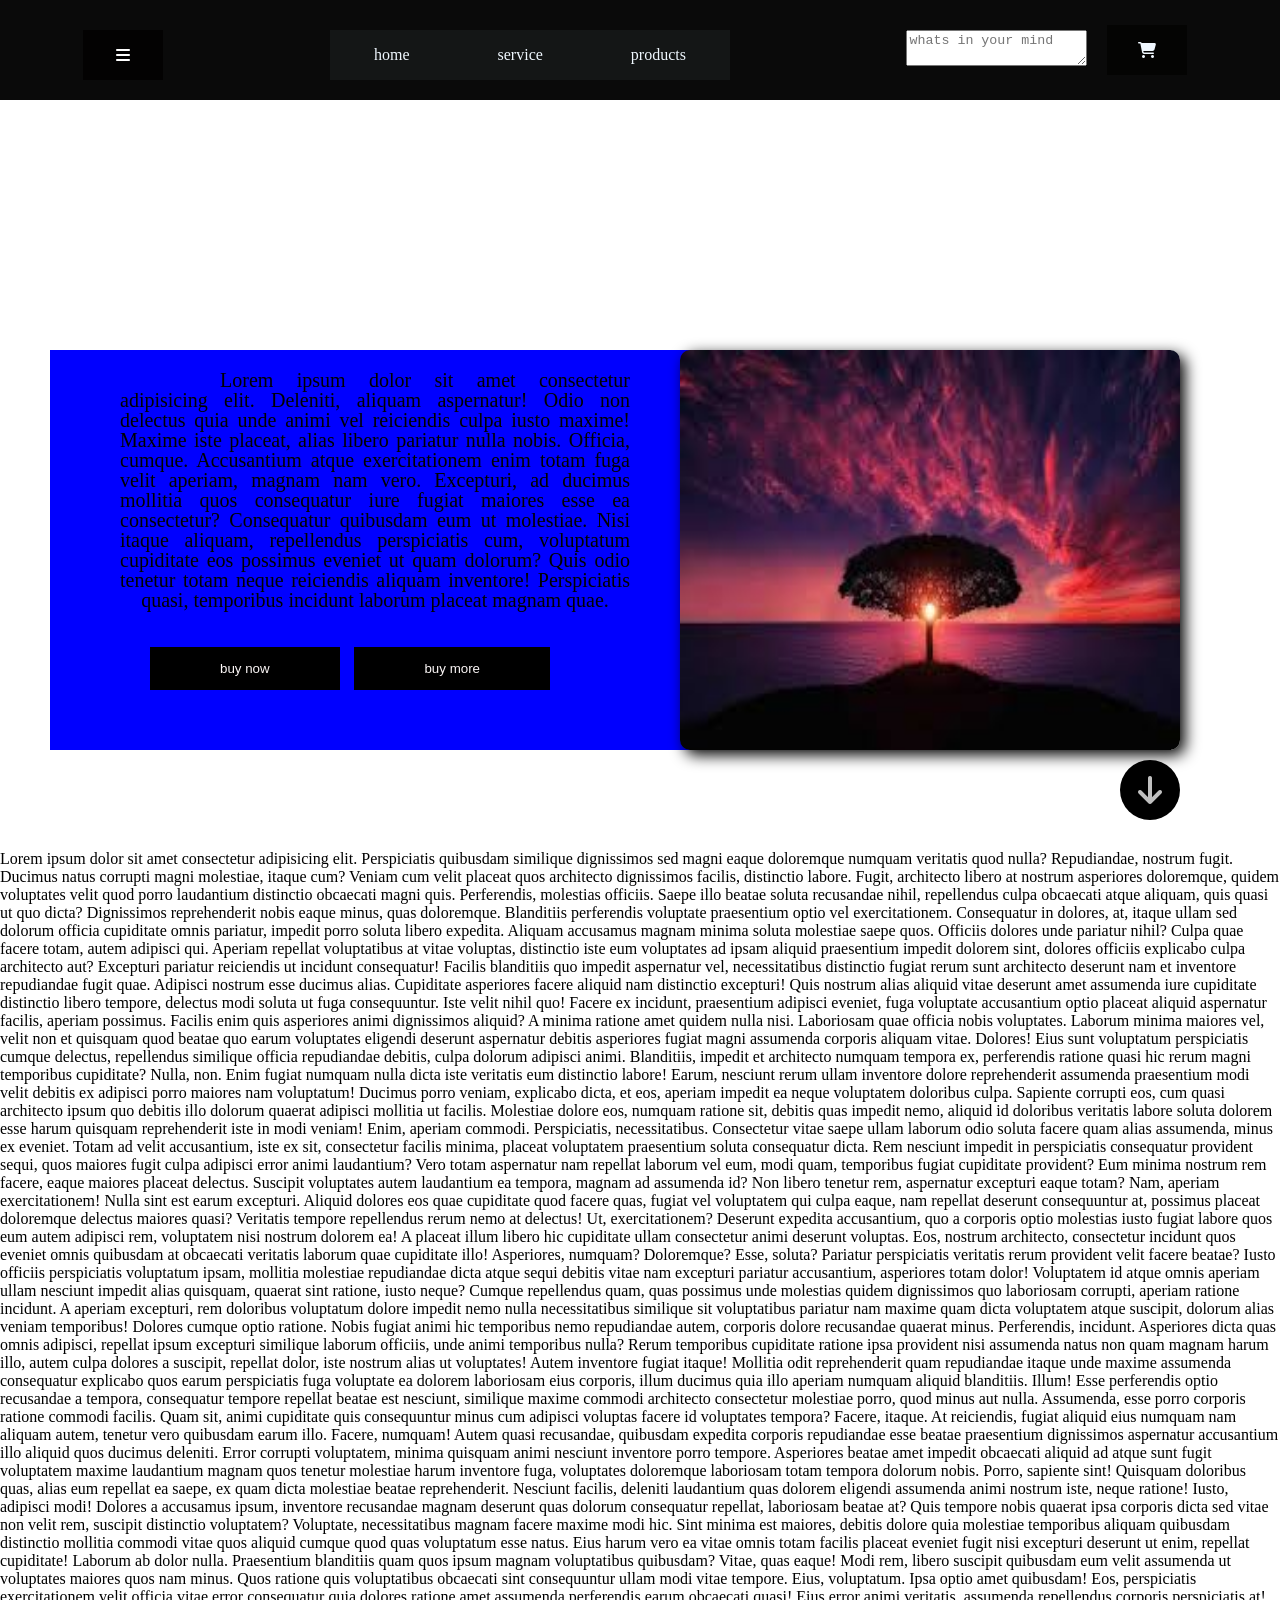
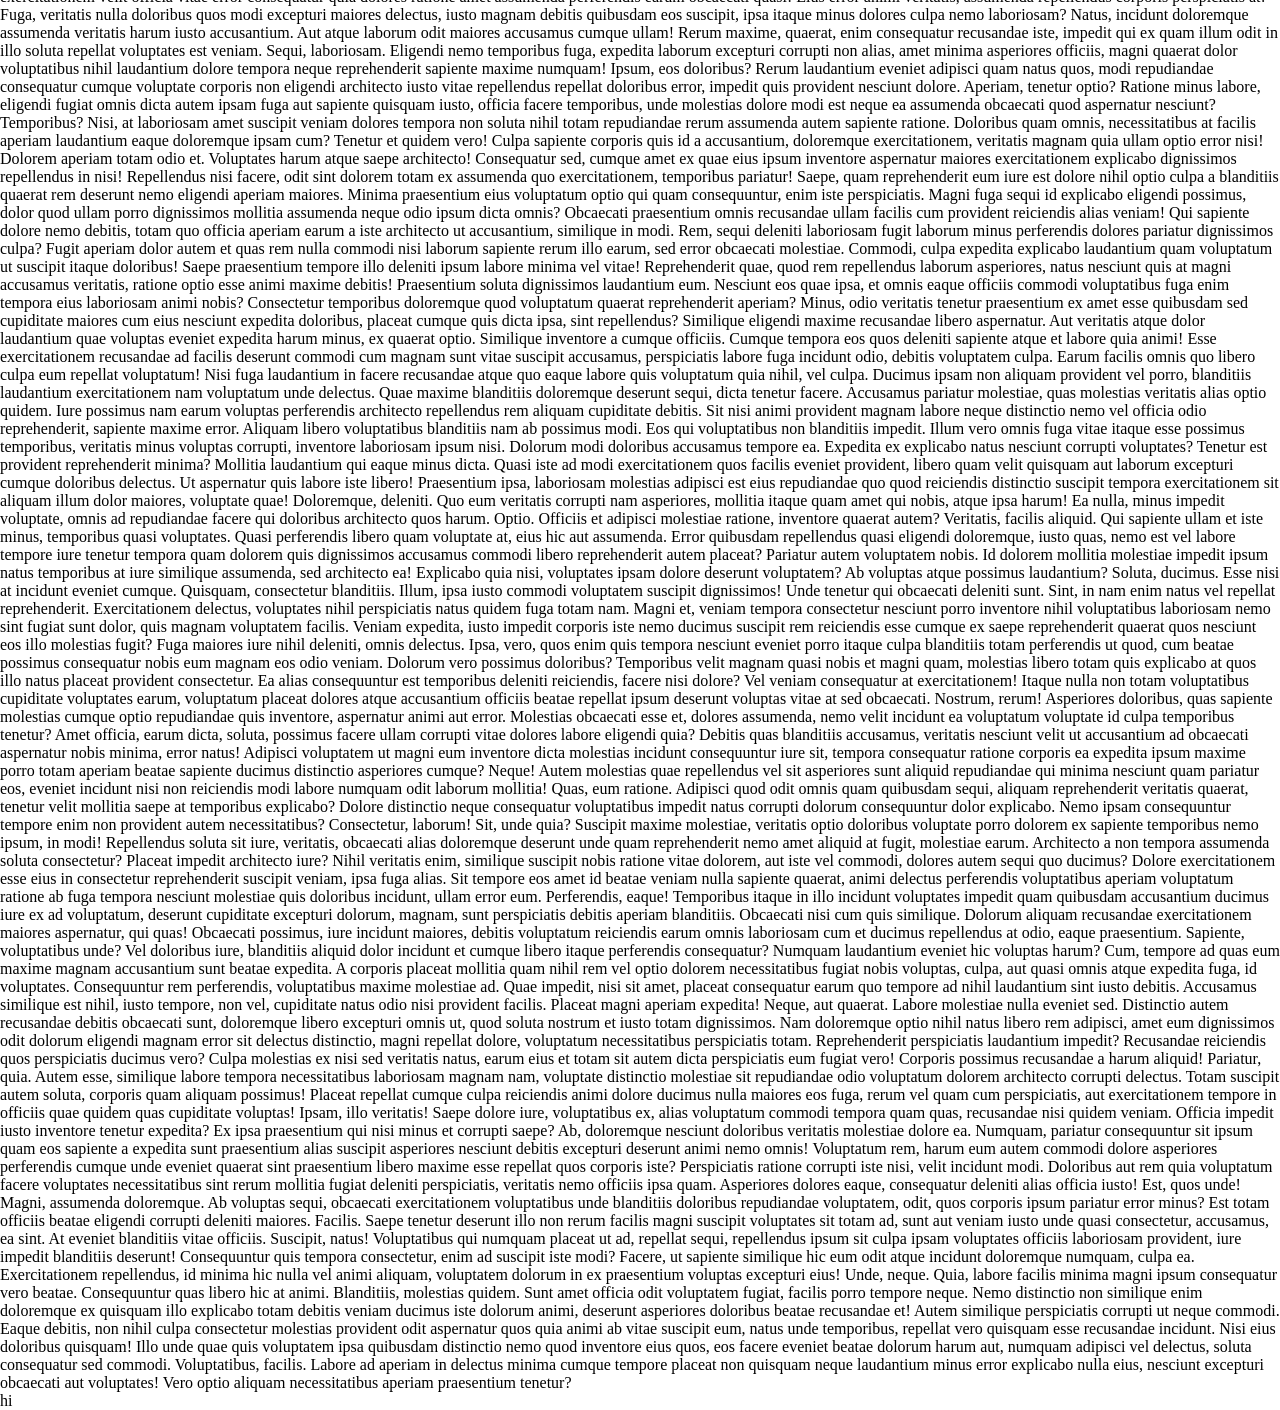
<file: index.html>
<!DOCTYPE html>
<html lang="en">
<head>
    <meta charset="UTF-8">
    <meta name="viewport" content="width=device-width, initial-scale=1.0">
    <title>Document</title>
    <link rel="stylesheet" href="https://cdnjs.cloudflare.com/ajax/libs/font-awesome/6.7.2/css/all.min.css" integrity="sha512-Evv84Mr4kqVGRNSgIGL/F/aIDqQb7xQ2vcrdIwxfjThSH8CSR7PBEakCr51Ck+w+/U6swU2Im1vVX0SVk9ABhg==" crossorigin="anonymous" referrerpolicy="no-referrer" />
   <style>
       #a{
    display: flex;
    background-color:rgb(10, 10, 10);
    justify-content: space-around;
    height: 100px;
    width: 100%;
    position: fixed;
    z-index: 900000;

}
#b{
    display: flex;
    background-color: rgb(20, 22, 22);
    color: aliceblue;
    width:400px ;
    justify-content: space-around;
    align-items: center;
    height: 80px;
    margin-top: 30px;
    height: 50px;
}
#c{
    
    align-items: center;
    
    display: flex;
    width: 300px;
    justify-content: space-around;



}*{
    margin: 0;
}#cc{
    background-color: rgb(3, 2, 2);
    color: aliceblue;
    height: 50px;
    width: 80px;
    margin-top: 30px;
    display: flex;
    justify-content: center;
align-items: center;
}#mm{
    background-color: rgb(4, 4, 3);
    color: aliceblue;
    height: 50px;
    width: 80px;
    display: flex;
    align-items: center;
    justify-content: center;
}
main{
    height: 850px;
    width: 100%;
    background-image: url("https://cloudinary-marketing-res.cloudinary.com/image/upload/w_1300/q_auto/f_auto/hiking_dog_mountain");
    background-repeat: no-repeat;
    background-size: 100% 850px;
}
#main1{
    height: 400px;
    width: 650px;
    position: absolute;
    bottom: 150px;
    left:50px;
    background-color: blue;

}
#main2{
    height: 400px;
    width: 500px;
    background-image: url("[data-uri]");
    background-repeat: no-repeat;
    background-size: 500px 400px;
    position: absolute;
    right: 100px;
    bottom:150px;
    border-radius: 10px;
    box-shadow: 5px 5px 15px black;
    z-index: 9000;
}
#main1>p{
    position: absolute;
    top: 20px;
    padding: 0px 70px;
    text-align: justify;
    line-height: 20px;
    text-indent: 100px;
    text-align-last:center ;
    font-size: 20px;

}
#btn{
    position: absolute;
    bottom: 60px;
    left: 100px;
    right: 10px;
    display: flex;
    width: 400px;
    justify-content: space-between;

}
button{
    padding: 14px 70px;
    border: none;
    background-color: black;
    color: rgb(252, 247, 247);
}
#arrow{
    height: 60px;
    width: 60px;
    background-color: black;
    position: fixed;
    bottom: 80px;
    right: 100px;
    border-radius: 200px;
    display: flex;
    justify-content: center;
    align-items: center;
}

/* font awsome cdn */
   </style>
</head>
<body>
    <div id="a">
        <div id="cc"><i class="fa-solid fa-bars" style="color: #ffffff;"></i></div>
        <div id="b">
            <div>home</div>
            <div>service</div>
            <div>products</div>
            </div>

        
        <div id="c">
            <div ><textarea name="" id="" placeholder="whats in your mind"></textarea></div>
            <div id="mm"> <i class="fa-solid fa-cart-shopping"></i></div>
        </div>
    </div>
        <main>
            <div id="main1">
                <p>
                    Lorem ipsum dolor sit amet consectetur adipisicing elit. Deleniti, aliquam aspernatur! Odio non delectus quia unde animi vel reiciendis culpa iusto maxime! Maxime iste placeat, alias libero pariatur nulla nobis.
                    Officia, cumque. Accusantium atque exercitationem enim totam fuga velit aperiam, magnam nam vero. Excepturi, ad ducimus mollitia quos consequatur iure fugiat maiores esse ea consectetur? Consequatur quibusdam eum ut molestiae.
                    Nisi itaque aliquam, repellendus perspiciatis cum, voluptatum cupiditate eos possimus eveniet ut quam dolorum? Quis odio tenetur totam neque reiciendis aliquam inventore! Perspiciatis quasi, temporibus incidunt laborum placeat magnam quae.
                   
                </p>
                <div id="btn">
                    <button id="btn1">buy now</button>
                    <button id="btn2">buy more</button>
                </div>
            </div>
            <div id="main2"></div>
            <div id="arrow">
                <i class="fa-solid fa-arrow-down fa-2xl" style="color: #c0c0c0;"></i>

            </div>
            
        </main><p>
            Lorem ipsum dolor sit amet consectetur adipisicing elit. Perspiciatis quibusdam similique dignissimos sed magni eaque doloremque numquam veritatis quod nulla? Repudiandae, nostrum fugit. Ducimus natus corrupti magni molestiae, itaque cum?
            Veniam cum velit placeat quos architecto dignissimos facilis, distinctio labore. Fugit, architecto libero at nostrum asperiores doloremque, quidem voluptates velit quod porro laudantium distinctio obcaecati magni quis. Perferendis, molestias officiis.
            Saepe illo beatae soluta recusandae nihil, repellendus culpa obcaecati atque aliquam, quis quasi ut quo dicta? Dignissimos reprehenderit nobis eaque minus, quas doloremque. Blanditiis perferendis voluptate praesentium optio vel exercitationem.
            Consequatur in dolores, at, itaque ullam sed dolorum officia cupiditate omnis pariatur, impedit porro soluta libero expedita. Aliquam accusamus magnam minima soluta molestiae saepe quos. Officiis dolores unde pariatur nihil?
            Culpa quae facere totam, autem adipisci qui. Aperiam repellat voluptatibus at vitae voluptas, distinctio iste eum voluptates ad ipsam aliquid praesentium impedit dolorem sint, dolores officiis explicabo culpa architecto aut?
            Excepturi pariatur reiciendis ut incidunt consequatur! Facilis blanditiis quo impedit aspernatur vel, necessitatibus distinctio fugiat rerum sunt architecto deserunt nam et inventore repudiandae fugit quae. Adipisci nostrum esse ducimus alias.
            Cupiditate asperiores facere aliquid nam distinctio excepturi! Quis nostrum alias aliquid vitae deserunt amet assumenda iure cupiditate distinctio libero tempore, delectus modi soluta ut fuga consequuntur. Iste velit nihil quo!
            Facere ex incidunt, praesentium adipisci eveniet, fuga voluptate accusantium optio placeat aliquid aspernatur facilis, aperiam possimus. Facilis enim quis asperiores animi dignissimos aliquid? A minima ratione amet quidem nulla nisi.
            Laboriosam quae officia nobis voluptates. Laborum minima maiores vel, velit non et quisquam quod beatae quo earum voluptates eligendi deserunt aspernatur debitis asperiores fugiat magni assumenda corporis aliquam vitae. Dolores!
            Eius sunt voluptatum perspiciatis cumque delectus, repellendus similique officia repudiandae debitis, culpa dolorum adipisci animi. Blanditiis, impedit et architecto numquam tempora ex, perferendis ratione quasi hic rerum magni temporibus cupiditate?
            Nulla, non. Enim fugiat numquam nulla dicta iste veritatis eum distinctio labore! Earum, nesciunt rerum ullam inventore dolore reprehenderit assumenda praesentium modi velit debitis ex adipisci porro maiores nam voluptatum!
            Ducimus porro veniam, explicabo dicta, et eos, aperiam impedit ea neque voluptatem doloribus culpa. Sapiente corrupti eos, cum quasi architecto ipsum quo debitis illo dolorum quaerat adipisci mollitia ut facilis.
            Molestiae dolore eos, numquam ratione sit, debitis quas impedit nemo, aliquid id doloribus veritatis labore soluta dolorem esse harum quisquam reprehenderit iste in modi veniam! Enim, aperiam commodi. Perspiciatis, necessitatibus.
            Consectetur vitae saepe ullam laborum odio soluta facere quam alias assumenda, minus ex eveniet. Totam ad velit accusantium, iste ex sit, consectetur facilis minima, placeat voluptatem praesentium soluta consequatur dicta.
            Rem nesciunt impedit in perspiciatis consequatur provident sequi, quos maiores fugit culpa adipisci error animi laudantium? Vero totam aspernatur nam repellat laborum vel eum, modi quam, temporibus fugiat cupiditate provident?
            Eum minima nostrum rem facere, eaque maiores placeat delectus. Suscipit voluptates autem laudantium ea tempora, magnam ad assumenda id? Non libero tenetur rem, aspernatur excepturi eaque totam? Nam, aperiam exercitationem!
            Nulla sint est earum excepturi. Aliquid dolores eos quae cupiditate quod facere quas, fugiat vel voluptatem qui culpa eaque, nam repellat deserunt consequuntur at, possimus placeat doloremque delectus maiores quasi?
            Veritatis tempore repellendus rerum nemo at delectus! Ut, exercitationem? Deserunt expedita accusantium, quo a corporis optio molestias iusto fugiat labore quos eum autem adipisci rem, voluptatem nisi nostrum dolorem ea!
            A placeat illum libero hic cupiditate ullam consectetur animi deserunt voluptas. Eos, nostrum architecto, consectetur incidunt quos eveniet omnis quibusdam at obcaecati veritatis laborum quae cupiditate illo! Asperiores, numquam? Doloremque?
            Esse, soluta? Pariatur perspiciatis veritatis rerum provident velit facere beatae? Iusto officiis perspiciatis voluptatum ipsam, mollitia molestiae repudiandae dicta atque sequi debitis vitae nam excepturi pariatur accusantium, asperiores totam dolor!
            Voluptatem id atque omnis aperiam ullam nesciunt impedit alias quisquam, quaerat sint ratione, iusto neque? Cumque repellendus quam, quas possimus unde molestias quidem dignissimos quo laboriosam corrupti, aperiam ratione incidunt.
            A aperiam excepturi, rem doloribus voluptatum dolore impedit nemo nulla necessitatibus similique sit voluptatibus pariatur nam maxime quam dicta voluptatem atque suscipit, dolorum alias veniam temporibus! Dolores cumque optio ratione.
            Nobis fugiat animi hic temporibus nemo repudiandae autem, corporis dolore recusandae quaerat minus. Perferendis, incidunt. Asperiores dicta quas omnis adipisci, repellat ipsum excepturi similique laborum officiis, unde animi temporibus nulla?
            Rerum temporibus cupiditate ratione ipsa provident nisi assumenda natus non quam magnam harum illo, autem culpa dolores a suscipit, repellat dolor, iste nostrum alias ut voluptates! Autem inventore fugiat itaque!
            Mollitia odit reprehenderit quam repudiandae itaque unde maxime assumenda consequatur explicabo quos earum perspiciatis fuga voluptate ea dolorem laboriosam eius corporis, illum ducimus quia illo aperiam numquam aliquid blanditiis. Illum!
            Esse perferendis optio recusandae a tempora, consequatur tempore repellat beatae est nesciunt, similique maxime commodi architecto consectetur molestiae porro, quod minus aut nulla. Assumenda, esse porro corporis ratione commodi facilis.
            Quam sit, animi cupiditate quis consequuntur minus cum adipisci voluptas facere id voluptates tempora? Facere, itaque. At reiciendis, fugiat aliquid eius numquam nam aliquam autem, tenetur vero quibusdam earum illo.
            Facere, numquam! Autem quasi recusandae, quibusdam expedita corporis repudiandae esse beatae praesentium dignissimos aspernatur accusantium illo aliquid quos ducimus deleniti. Error corrupti voluptatem, minima quisquam animi nesciunt inventore porro tempore.
            Asperiores beatae amet impedit obcaecati aliquid ad atque sunt fugit voluptatem maxime laudantium magnam quos tenetur molestiae harum inventore fuga, voluptates doloremque laboriosam totam tempora dolorum nobis. Porro, sapiente sint!
            Quisquam doloribus quas, alias eum repellat ea saepe, ex quam dicta molestiae beatae reprehenderit. Nesciunt facilis, deleniti laudantium quas dolorem eligendi assumenda animi nostrum iste, neque ratione! Iusto, adipisci modi!
            Dolores a accusamus ipsum, inventore recusandae magnam deserunt quas dolorum consequatur repellat, laboriosam beatae at? Quis tempore nobis quaerat ipsa corporis dicta sed vitae non velit rem, suscipit distinctio voluptatem?
            Voluptate, necessitatibus magnam facere maxime modi hic. Sint minima est maiores, debitis dolore quia molestiae temporibus aliquam quibusdam distinctio mollitia commodi vitae quos aliquid cumque quod quas voluptatum esse natus.
            Eius harum vero ea vitae omnis totam facilis placeat eveniet fugit nisi excepturi deserunt ut enim, repellat cupiditate! Laborum ab dolor nulla. Praesentium blanditiis quam quos ipsum magnam voluptatibus quibusdam?
            Vitae, quas eaque! Modi rem, libero suscipit quibusdam eum velit assumenda ut voluptates maiores quos nam minus. Quos ratione quis voluptatibus obcaecati sint consequuntur ullam modi vitae tempore. Eius, voluptatum.
            Ipsa optio amet quibusdam! Eos, perspiciatis exercitationem velit officia vitae error consequatur quia dolores ratione amet assumenda perferendis earum obcaecati quasi! Eius error animi veritatis, assumenda repellendus corporis perspiciatis at!
            Fuga, veritatis nulla doloribus quos modi excepturi maiores delectus, iusto magnam debitis quibusdam eos suscipit, ipsa itaque minus dolores culpa nemo laboriosam? Natus, incidunt doloremque assumenda veritatis harum iusto accusantium.
            Aut atque laborum odit maiores accusamus cumque ullam! Rerum maxime, quaerat, enim consequatur recusandae iste, impedit qui ex quam illum odit in illo soluta repellat voluptates est veniam. Sequi, laboriosam.
            Eligendi nemo temporibus fuga, expedita laborum excepturi corrupti non alias, amet minima asperiores officiis, magni quaerat dolor voluptatibus nihil laudantium dolore tempora neque reprehenderit sapiente maxime numquam! Ipsum, eos doloribus?
            Rerum laudantium eveniet adipisci quam natus quos, modi repudiandae consequatur cumque voluptate corporis non eligendi architecto iusto vitae repellendus repellat doloribus error, impedit quis provident nesciunt dolore. Aperiam, tenetur optio?
            Ratione minus labore, eligendi fugiat omnis dicta autem ipsam fuga aut sapiente quisquam iusto, officia facere temporibus, unde molestias dolore modi est neque ea assumenda obcaecati quod aspernatur nesciunt? Temporibus?
            Nisi, at laboriosam amet suscipit veniam dolores tempora non soluta nihil totam repudiandae rerum assumenda autem sapiente ratione. Doloribus quam omnis, necessitatibus at facilis aperiam laudantium eaque doloremque ipsam cum?
            Tenetur et quidem vero! Culpa sapiente corporis quis id a accusantium, doloremque exercitationem, veritatis magnam quia ullam optio error nisi! Dolorem aperiam totam odio et. Voluptates harum atque saepe architecto!
            Consequatur sed, cumque amet ex quae eius ipsum inventore aspernatur maiores exercitationem explicabo dignissimos repellendus in nisi! Repellendus nisi facere, odit sint dolorem totam ex assumenda quo exercitationem, temporibus pariatur!
            Saepe, quam reprehenderit eum iure est dolore nihil optio culpa a blanditiis quaerat rem deserunt nemo eligendi aperiam maiores. Minima praesentium eius voluptatum optio qui quam consequuntur, enim iste perspiciatis.
            Magni fuga sequi id explicabo eligendi possimus, dolor quod ullam porro dignissimos mollitia assumenda neque odio ipsum dicta omnis? Obcaecati praesentium omnis recusandae ullam facilis cum provident reiciendis alias veniam!
            Qui sapiente dolore nemo debitis, totam quo officia aperiam earum a iste architecto ut accusantium, similique in modi. Rem, sequi deleniti laboriosam fugit laborum minus perferendis dolores pariatur dignissimos culpa?
            Fugit aperiam dolor autem et quas rem nulla commodi nisi laborum sapiente rerum illo earum, sed error obcaecati molestiae. Commodi, culpa expedita explicabo laudantium quam voluptatum ut suscipit itaque doloribus!
            Saepe praesentium tempore illo deleniti ipsum labore minima vel vitae! Reprehenderit quae, quod rem repellendus laborum asperiores, natus nesciunt quis at magni accusamus veritatis, ratione optio esse animi maxime debitis!
            Praesentium soluta dignissimos laudantium eum. Nesciunt eos quae ipsa, et omnis eaque officiis commodi voluptatibus fuga enim tempora eius laboriosam animi nobis? Consectetur temporibus doloremque quod voluptatum quaerat reprehenderit aperiam?
            Minus, odio veritatis tenetur praesentium ex amet esse quibusdam sed cupiditate maiores cum eius nesciunt expedita doloribus, placeat cumque quis dicta ipsa, sint repellendus? Similique eligendi maxime recusandae libero aspernatur.
            Aut veritatis atque dolor laudantium quae voluptas eveniet expedita harum minus, ex quaerat optio. Similique inventore a cumque officiis. Cumque tempora eos quos deleniti sapiente atque et labore quia animi!
            Esse exercitationem recusandae ad facilis deserunt commodi cum magnam sunt vitae suscipit accusamus, perspiciatis labore fuga incidunt odio, debitis voluptatem culpa. Earum facilis omnis quo libero culpa eum repellat voluptatum!
            Nisi fuga laudantium in facere recusandae atque quo eaque labore quis voluptatum quia nihil, vel culpa. Ducimus ipsam non aliquam provident vel porro, blanditiis laudantium exercitationem nam voluptatum unde delectus.
            Quae maxime blanditiis doloremque deserunt sequi, dicta tenetur facere. Accusamus pariatur molestiae, quas molestias veritatis alias optio quidem. Iure possimus nam earum voluptas perferendis architecto repellendus rem aliquam cupiditate debitis.
            Sit nisi animi provident magnam labore neque distinctio nemo vel officia odio reprehenderit, sapiente maxime error. Aliquam libero voluptatibus blanditiis nam ab possimus modi. Eos qui voluptatibus non blanditiis impedit.
            Illum vero omnis fuga vitae itaque esse possimus temporibus, veritatis minus voluptas corrupti, inventore laboriosam ipsum nisi. Dolorum modi doloribus accusamus tempore ea. Expedita ex explicabo natus nesciunt corrupti voluptates?
            Tenetur est provident reprehenderit minima? Mollitia laudantium qui eaque minus dicta. Quasi iste ad modi exercitationem quos facilis eveniet provident, libero quam velit quisquam aut laborum excepturi cumque doloribus delectus.
            Ut aspernatur quis labore iste libero! Praesentium ipsa, laboriosam molestias adipisci est eius repudiandae quo quod reiciendis distinctio suscipit tempora exercitationem sit aliquam illum dolor maiores, voluptate quae! Doloremque, deleniti.
            Quo eum veritatis corrupti nam asperiores, mollitia itaque quam amet qui nobis, atque ipsa harum! Ea nulla, minus impedit voluptate, omnis ad repudiandae facere qui doloribus architecto quos harum. Optio.
            Officiis et adipisci molestiae ratione, inventore quaerat autem? Veritatis, facilis aliquid. Qui sapiente ullam et iste minus, temporibus quasi voluptates. Quasi perferendis libero quam voluptate at, eius hic aut assumenda.
            Error quibusdam repellendus quasi eligendi doloremque, iusto quas, nemo est vel labore tempore iure tenetur tempora quam dolorem quis dignissimos accusamus commodi libero reprehenderit autem placeat? Pariatur autem voluptatem nobis.
            Id dolorem mollitia molestiae impedit ipsum natus temporibus at iure similique assumenda, sed architecto ea! Explicabo quia nisi, voluptates ipsam dolore deserunt voluptatem? Ab voluptas atque possimus laudantium? Soluta, ducimus.
            Esse nisi at incidunt eveniet cumque. Quisquam, consectetur blanditiis. Illum, ipsa iusto commodi voluptatem suscipit dignissimos! Unde tenetur qui obcaecati deleniti sunt. Sint, in nam enim natus vel repellat reprehenderit.
            Exercitationem delectus, voluptates nihil perspiciatis natus quidem fuga totam nam. Magni et, veniam tempora consectetur nesciunt porro inventore nihil voluptatibus laboriosam nemo sint fugiat sunt dolor, quis magnam voluptatem facilis.
            Veniam expedita, iusto impedit corporis iste nemo ducimus suscipit rem reiciendis esse cumque ex saepe reprehenderit quaerat quos nesciunt eos illo molestias fugit? Fuga maiores iure nihil deleniti, omnis delectus.
            Ipsa, vero, quos enim quis tempora nesciunt eveniet porro itaque culpa blanditiis totam perferendis ut quod, cum beatae possimus consequatur nobis eum magnam eos odio veniam. Dolorum vero possimus doloribus?
            Temporibus velit magnam quasi nobis et magni quam, molestias libero totam quis explicabo at quos illo natus placeat provident consectetur. Ea alias consequuntur est temporibus deleniti reiciendis, facere nisi dolore?
            Vel veniam consequatur at exercitationem! Itaque nulla non totam voluptatibus cupiditate voluptates earum, voluptatum placeat dolores atque accusantium officiis beatae repellat ipsum deserunt voluptas vitae at sed obcaecati. Nostrum, rerum!
            Asperiores doloribus, quas sapiente molestias cumque optio repudiandae quis inventore, aspernatur animi aut error. Molestias obcaecati esse et, dolores assumenda, nemo velit incidunt ea voluptatum voluptate id culpa temporibus tenetur?
            Amet officia, earum dicta, soluta, possimus facere ullam corrupti vitae dolores labore eligendi quia? Debitis quas blanditiis accusamus, veritatis nesciunt velit ut accusantium ad obcaecati aspernatur nobis minima, error natus!
            Adipisci voluptatem ut magni eum inventore dicta molestias incidunt consequuntur iure sit, tempora consequatur ratione corporis ea expedita ipsum maxime porro totam aperiam beatae sapiente ducimus distinctio asperiores cumque? Neque!
            Autem molestias quae repellendus vel sit asperiores sunt aliquid repudiandae qui minima nesciunt quam pariatur eos, eveniet incidunt nisi non reiciendis modi labore numquam odit laborum mollitia! Quas, eum ratione.
            Adipisci quod odit omnis quam quibusdam sequi, aliquam reprehenderit veritatis quaerat, tenetur velit mollitia saepe at temporibus explicabo? Dolore distinctio neque consequatur voluptatibus impedit natus corrupti dolorum consequuntur dolor explicabo.
            Nemo ipsam consequuntur tempore enim non provident autem necessitatibus? Consectetur, laborum! Sit, unde quia? Suscipit maxime molestiae, veritatis optio doloribus voluptate porro dolorem ex sapiente temporibus nemo ipsum, in modi!
            Repellendus soluta sit iure, veritatis, obcaecati alias doloremque deserunt unde quam reprehenderit nemo amet aliquid at fugit, molestiae earum. Architecto a non tempora assumenda soluta consectetur? Placeat impedit architecto iure?
            Nihil veritatis enim, similique suscipit nobis ratione vitae dolorem, aut iste vel commodi, dolores autem sequi quo ducimus? Dolore exercitationem esse eius in consectetur reprehenderit suscipit veniam, ipsa fuga alias.
            Sit tempore eos amet id beatae veniam nulla sapiente quaerat, animi delectus perferendis voluptatibus aperiam voluptatum ratione ab fuga tempora nesciunt molestiae quis doloribus incidunt, ullam error eum. Perferendis, eaque!
            Temporibus itaque in illo incidunt voluptates impedit quam quibusdam accusantium ducimus iure ex ad voluptatum, deserunt cupiditate excepturi dolorum, magnam, sunt perspiciatis debitis aperiam blanditiis. Obcaecati nisi cum quis similique.
            Dolorum aliquam recusandae exercitationem maiores aspernatur, qui quas! Obcaecati possimus, iure incidunt maiores, debitis voluptatum reiciendis earum omnis laboriosam cum et ducimus repellendus at odio, eaque praesentium. Sapiente, voluptatibus unde?
            Vel doloribus iure, blanditiis aliquid dolor incidunt et cumque libero itaque perferendis consequatur? Numquam laudantium eveniet hic voluptas harum? Cum, tempore ad quas eum maxime magnam accusantium sunt beatae expedita.
            A corporis placeat mollitia quam nihil rem vel optio dolorem necessitatibus fugiat nobis voluptas, culpa, aut quasi omnis atque expedita fuga, id voluptates. Consequuntur rem perferendis, voluptatibus maxime molestiae ad.
            Quae impedit, nisi sit amet, placeat consequatur earum quo tempore ad nihil laudantium sint iusto debitis. Accusamus similique est nihil, iusto tempore, non vel, cupiditate natus odio nisi provident facilis.
            Placeat magni aperiam expedita! Neque, aut quaerat. Labore molestiae nulla eveniet sed. Distinctio autem recusandae debitis obcaecati sunt, doloremque libero excepturi omnis ut, quod soluta nostrum et iusto totam dignissimos.
            Nam doloremque optio nihil natus libero rem adipisci, amet eum dignissimos odit dolorum eligendi magnam error sit delectus distinctio, magni repellat dolore, voluptatum necessitatibus perspiciatis totam. Reprehenderit perspiciatis laudantium impedit?
            Recusandae reiciendis quos perspiciatis ducimus vero? Culpa molestias ex nisi sed veritatis natus, earum eius et totam sit autem dicta perspiciatis eum fugiat vero! Corporis possimus recusandae a harum aliquid!
            Pariatur, quia. Autem esse, similique labore tempora necessitatibus laboriosam magnam nam, voluptate distinctio molestiae sit repudiandae odio voluptatum dolorem architecto corrupti delectus. Totam suscipit autem soluta, corporis quam aliquam possimus!
            Placeat repellat cumque culpa reiciendis animi dolore ducimus nulla maiores eos fuga, rerum vel quam cum perspiciatis, aut exercitationem tempore in officiis quae quidem quas cupiditate voluptas! Ipsam, illo veritatis!
            Saepe dolore iure, voluptatibus ex, alias voluptatum commodi tempora quam quas, recusandae nisi quidem veniam. Officia impedit iusto inventore tenetur expedita? Ex ipsa praesentium qui nisi minus et corrupti saepe?
            Ab, doloremque nesciunt doloribus veritatis molestiae dolore ea. Numquam, pariatur consequuntur sit ipsum quam eos sapiente a expedita sunt praesentium alias suscipit asperiores nesciunt debitis excepturi deserunt animi nemo omnis!
            Voluptatum rem, harum eum autem commodi dolore asperiores perferendis cumque unde eveniet quaerat sint praesentium libero maxime esse repellat quos corporis iste? Perspiciatis ratione corrupti iste nisi, velit incidunt modi.
            Doloribus aut rem quia voluptatum facere voluptates necessitatibus sint rerum mollitia fugiat deleniti perspiciatis, veritatis nemo officiis ipsa quam. Asperiores dolores eaque, consequatur deleniti alias officia iusto! Est, quos unde!
            Magni, assumenda doloremque. Ab voluptas sequi, obcaecati exercitationem voluptatibus unde blanditiis doloribus repudiandae voluptatem, odit, quos corporis ipsum pariatur error minus? Est totam officiis beatae eligendi corrupti deleniti maiores. Facilis.
            Saepe tenetur deserunt illo non rerum facilis magni suscipit voluptates sit totam ad, sunt aut veniam iusto unde quasi consectetur, accusamus, ea sint. At eveniet blanditiis vitae officiis. Suscipit, natus!
            Voluptatibus qui numquam placeat ut ad, repellat sequi, repellendus ipsum sit culpa ipsam voluptates officiis laboriosam provident, iure impedit blanditiis deserunt! Consequuntur quis tempora consectetur, enim ad suscipit iste modi?
            Facere, ut sapiente similique hic eum odit atque incidunt doloremque numquam, culpa ea. Exercitationem repellendus, id minima hic nulla vel animi aliquam, voluptatem dolorum in ex praesentium voluptas excepturi eius!
            Unde, neque. Quia, labore facilis minima magni ipsum consequatur vero beatae. Consequuntur quas libero hic at animi. Blanditiis, molestias quidem. Sunt amet officia odit voluptatem fugiat, facilis porro tempore neque.
            Nemo distinctio non similique enim doloremque ex quisquam illo explicabo totam debitis veniam ducimus iste dolorum animi, deserunt asperiores doloribus beatae recusandae et! Autem similique perspiciatis corrupti ut neque commodi.
            Eaque debitis, non nihil culpa consectetur molestias provident odit aspernatur quos quia animi ab vitae suscipit eum, natus unde temporibus, repellat vero quisquam esse recusandae incidunt. Nisi eius doloribus quisquam!
            Illo unde quae quis voluptatem ipsa quibusdam distinctio nemo quod inventore eius quos, eos facere eveniet beatae dolorum harum aut, numquam adipisci vel delectus, soluta consequatur sed commodi. Voluptatibus, facilis.
            Labore ad aperiam in delectus minima cumque tempore placeat non quisquam neque laudantium minus error explicabo nulla eius, nesciunt excepturi obcaecati aut voluptates! Vero optio aliquam necessitatibus aperiam praesentium tenetur?
        </p>
        <p>hi</p>

    
    
</body>
<!-- </html>ihewvufv -->
</file>
